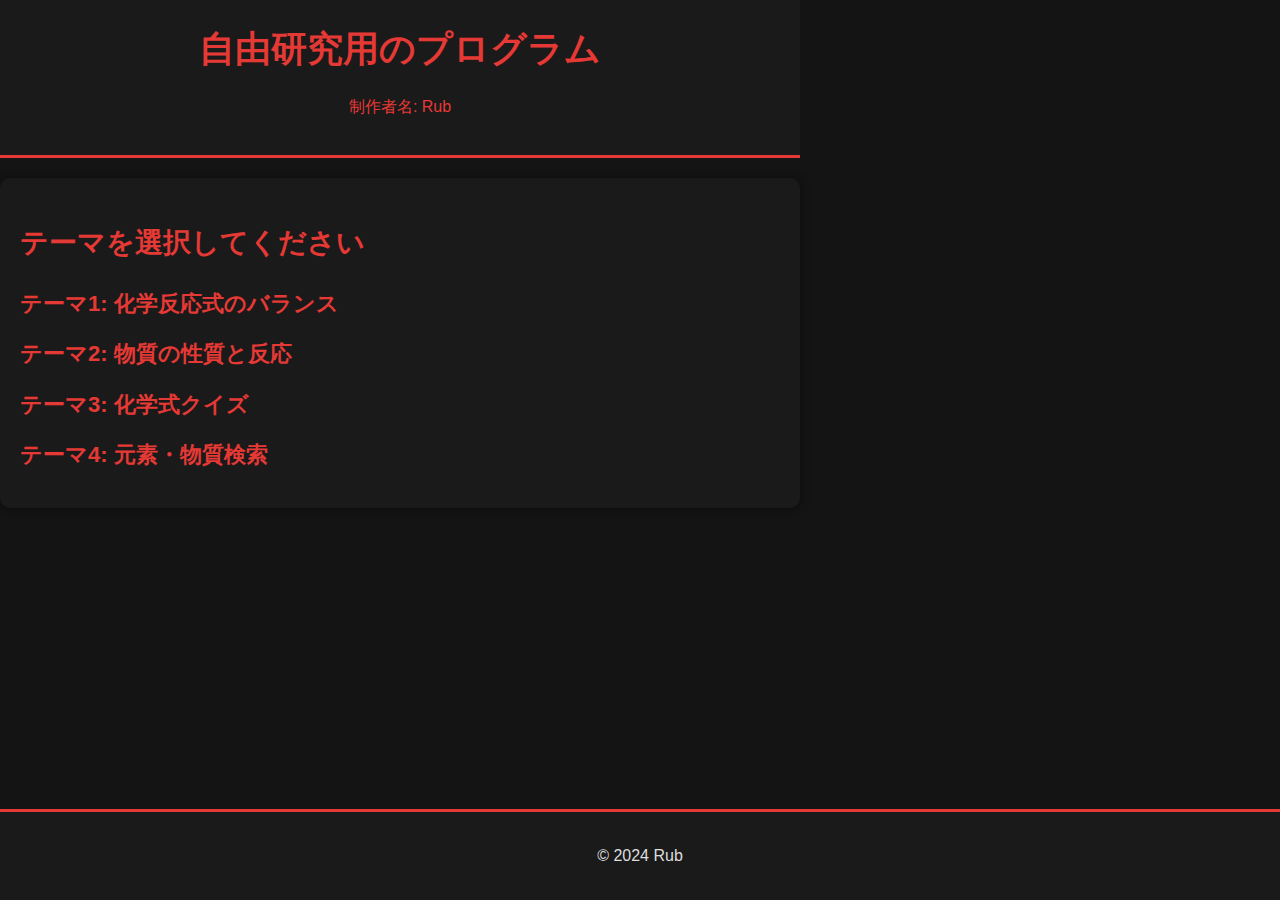
<file: index.html>
<!DOCTYPE html>
<html lang="ja">
<head>
    <meta charset="UTF-8">
    <meta name="viewport" content="width=device-width, initial-scale=1.0">
    <title>自由研究用のプログラム</title>
    <link rel="stylesheet" href="static/css/common.css">
    <link rel="stylesheet" href="static/css/main.css">
    <script src="static/js/main.js" defer></script>
</head>
<body>
    <header>
        <h1>自由研究用のプログラム</h1>
        <p>制作者名: Rub</p>
    </header>
    <main>
        <h2>テーマを選択してください</h2>
        <ul>
            <li><a href="balance.html">テーマ1: 化学反応式のバランス</a></li>
            <li><a href="reactions.html">テーマ2: 物質の性質と反応</a></li>
            <li><a href="quiz.html">テーマ3: 化学式クイズ</a></li>
            <li><a href="element_search.html">テーマ4: 元素・物質検索</a></li>
        </ul>
    </main>
    <footer>
        <p>© 2024 Rub</p>
    </footer>
</body>
</html>
</file>
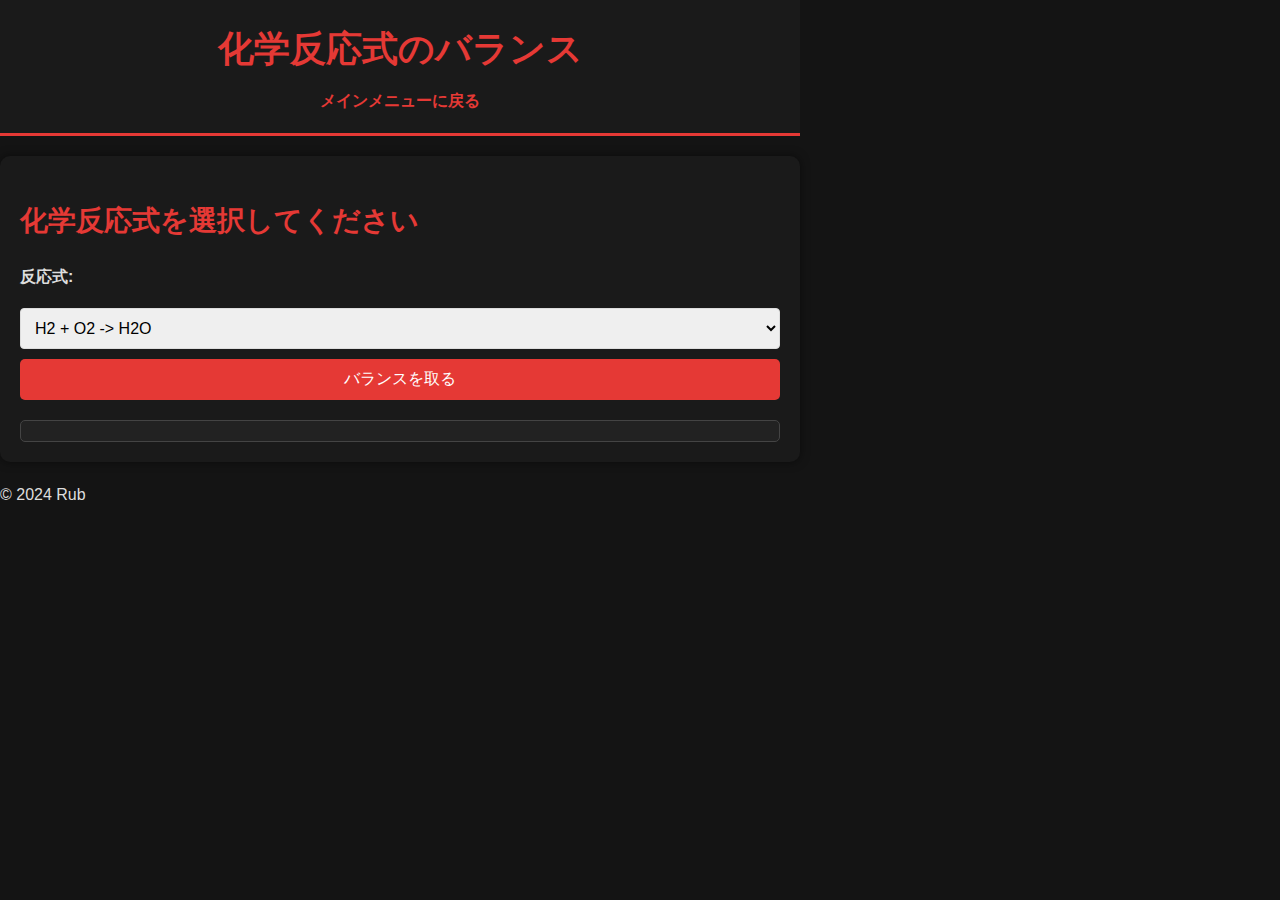
<file: balance.html>
<!DOCTYPE html>
<html lang="ja">
<head>
    <meta charset="UTF-8">
    <meta name="viewport" content="width=device-width, initial-scale=1.0">
    <title>化学反応式のバランス</title>
    <link rel="stylesheet" href="static/css/common.css">
    <link rel="stylesheet" href="static/css/balance.css">
    <script src="static/js/balance.js" defer></script>
</head>
<body>
    <header>
        <h1>化学反応式のバランス</h1>
        <nav>
            <a href="index.html">メインメニューに戻る</a>
        </nav>
    </header>
    <main>
        <h2>化学反応式を選択してください</h2>
        <form id="balanceForm">
            <label for="reactionSelect">反応式:</label>
            <select id="reactionSelect" name="reaction" class="styled-dropdown" required>
                <option value="H2 + O2 -> H2O">H2 + O2 -> H2O</option>
                <option value="C + O2 -> CO">C + O2 -> CO</option>
                <option value="Na + Cl2 -> NaCl">Na + Cl2 -> NaCl</option>
                <option value="CH4 + O2 -> CO2 + H2O">CH4 + O2 -> CO2 + H2O</option>
            </select>
            <button type="submit">バランスを取る</button>
        </form>
        <div id="result"></div>
        <div id="balancedEquation" style="display: none;">
            <h3>バランスの取れた反応式:</h3>
            <p id="balancedResult"></p>
        </div>
    </main>
    <footer>
        <p>© 2024 Rub</p>
    </footer>
</body>
</html>
</file>
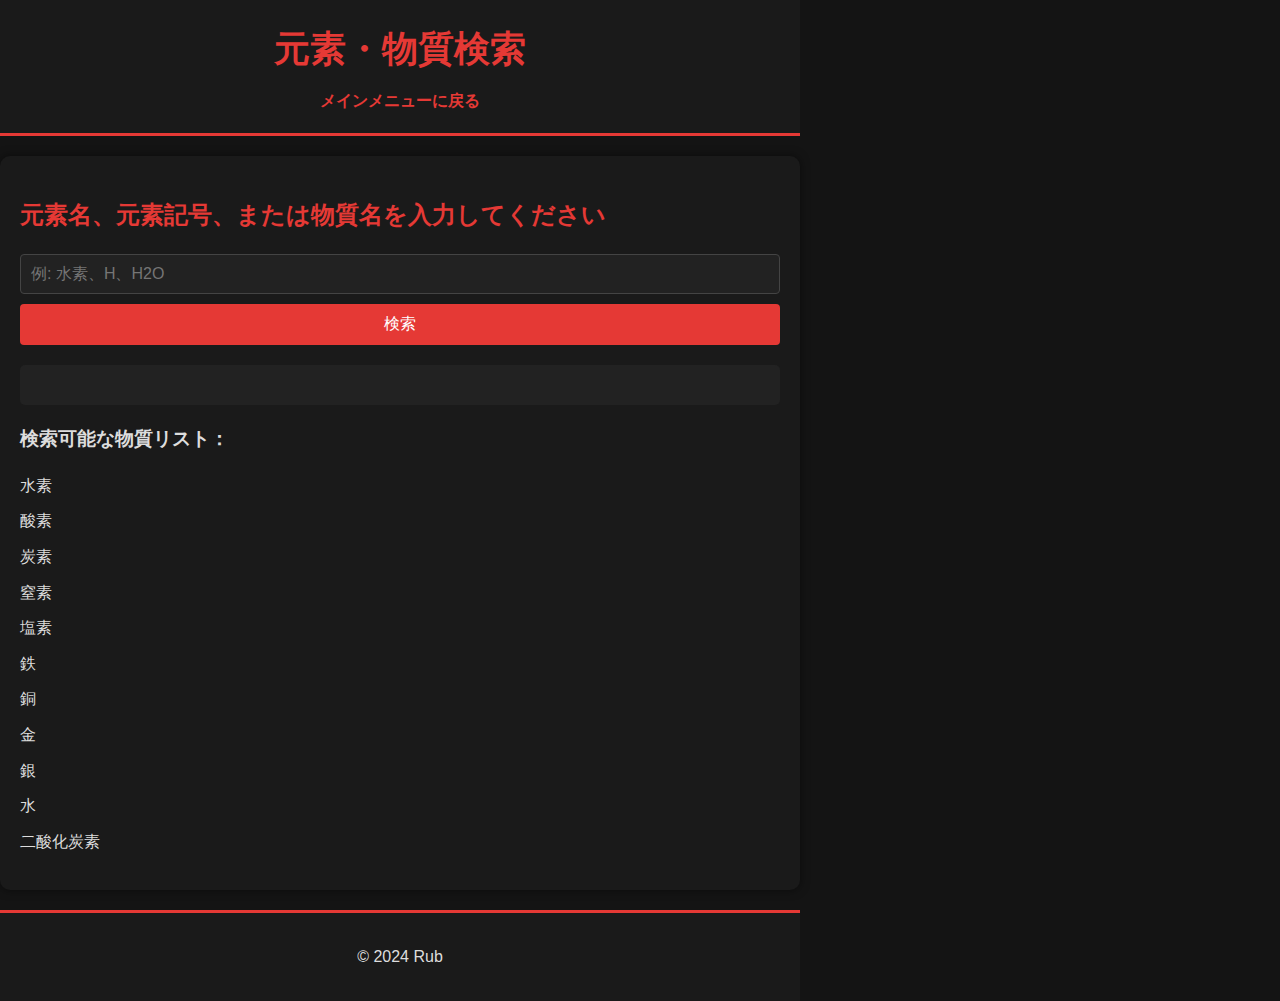
<file: element_search.html>
<!DOCTYPE html>
<html lang="ja">
<head>
    <meta charset="UTF-8">
    <meta name="viewport" content="width=device-width, initial-scale=1.0">
    <title>元素・物質検索</title>
    <link rel="stylesheet" href="static/css/common.css">
    <link rel="stylesheet" href="static/css/element_search.css">
    <script src="static/js/element_search.js" defer></script>
</head>
<body>
    <header>
        <h1>元素・物質検索</h1>
        <nav>
            <a href="index.html">メインメニューに戻る</a>
        </nav>
    </header>
    <main>
        <h2>元素名、元素記号、または物質名を入力してください</h2>
        <form id="searchForm">
            <input type="text" id="searchInput" placeholder="例: 水素、H、H2O" required>
            <button type="submit">検索</button>
        </form>
        <div id="result"></div>
        <h3>検索可能な物質リスト：</h3>
        <ul id="searchableList">
            <li>水素</li>
            <li>酸素</li>
            <li>炭素</li>
            <li>窒素</li>
            <li>塩素</li>
            <li>鉄</li>
            <li>銅</li>
            <li>金</li>
            <li>銀</li>
            <li>水</li>
            <li>二酸化炭素</li>
        </ul>
    </main>
    <footer>
        <p>© 2024 Rub</p>
    </footer>
</body>
</html>
</file>
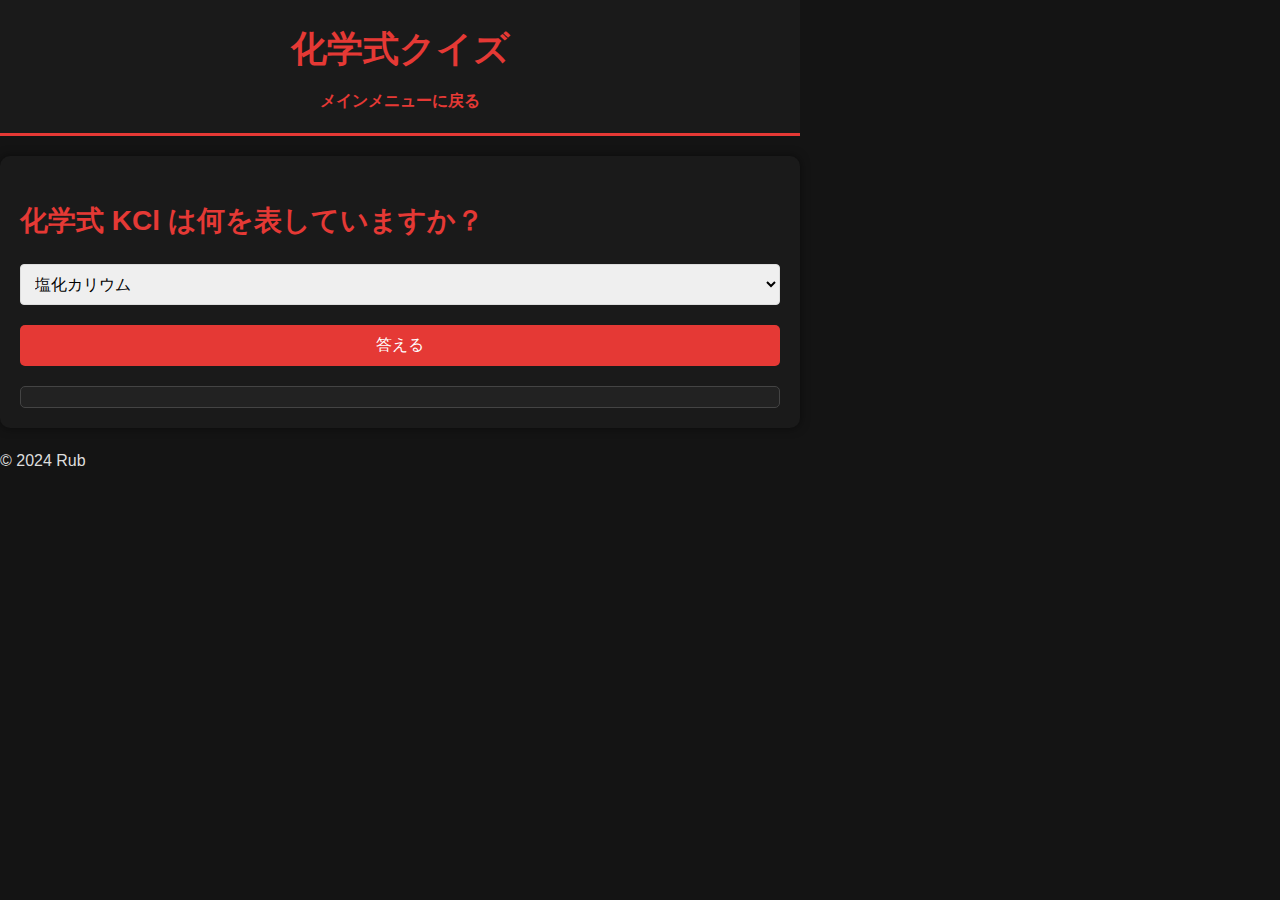
<file: quiz.html>
<!DOCTYPE html>
<html lang="ja">
<head>
    <meta charset="UTF-8">
    <meta name="viewport" content="width=device-width, initial-scale=1.0">
    <title>化学式クイズ</title>
    <link rel="stylesheet" href="static/css/common.css">
    <link rel="stylesheet" href="static/css/quiz.css">
    <script src="static/js/quiz.js" defer></script>
</head>
<body>
    <header>
        <h1>化学式クイズ</h1>
        <nav>
            <a href="index.html">メインメニューに戻る</a>
        </nav>
    </header>
    <main>
        <h2 id="question"></h2>
        <form id="quizForm">
            <select id="options"></select>
            <button type="submit" id="submit-button">答える</button>
        </form>
        <div id="result"></div>
    </main>
    <footer>
        <p>© 2024 Rub</p>
    </footer>
</body>
</html>
</file>
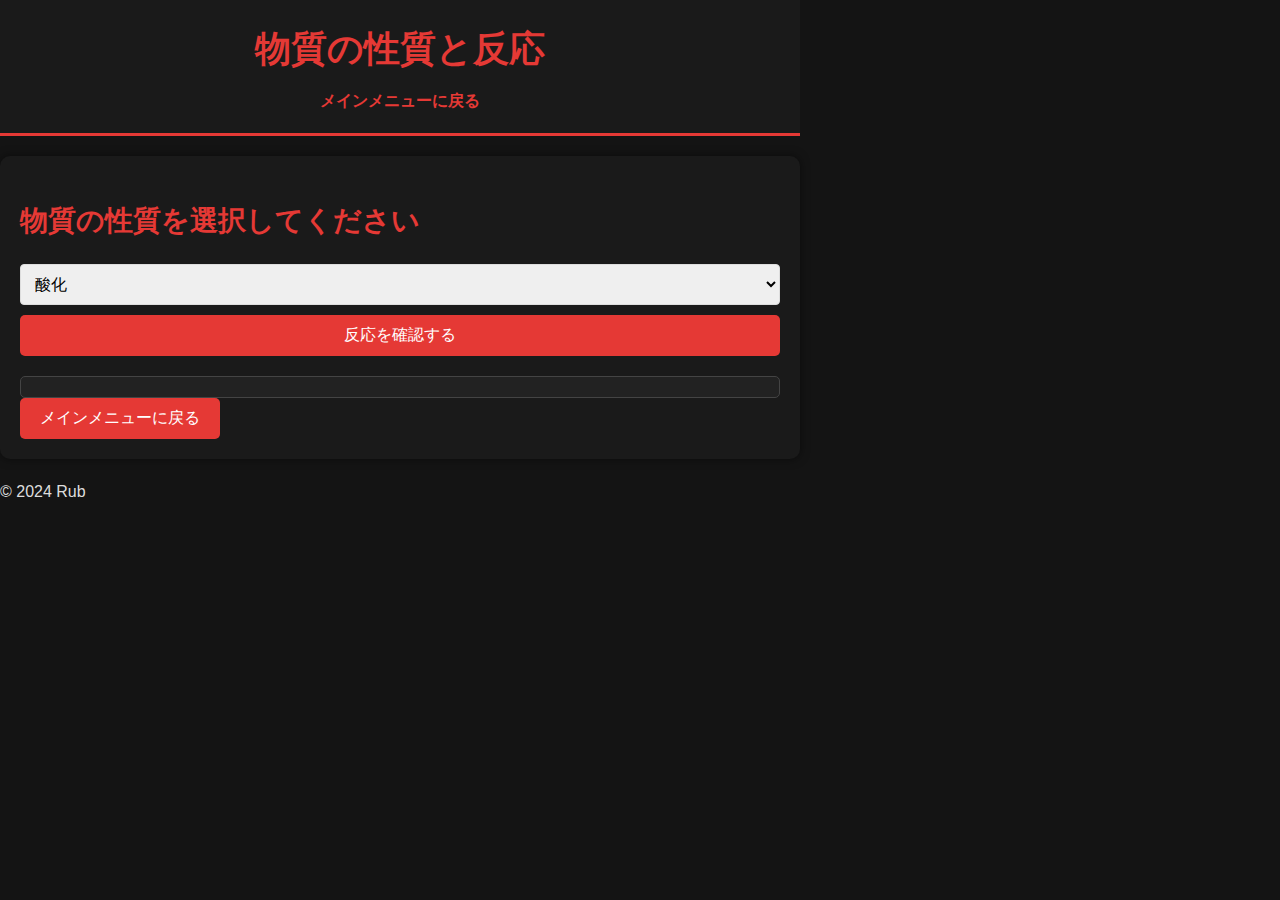
<file: reactions.html>
<!DOCTYPE html>
<html lang="ja">
<head>
    <meta charset="UTF-8">
    <meta name="viewport" content="width=device-width, initial-scale=1.0">
    <title>物質の性質と反応</title>
    <link rel="stylesheet" href="static/css/common.css">
    <link rel="stylesheet" href="static/css/reactions.css">
    <script src="static/js/reactions.js" defer></script>
</head>
<body>
    <header>
        <h1>物質の性質と反応</h1>
        <nav>
            <a href="index.html">メインメニューに戻る</a>
        </nav>
    </header>
    <main>
        <h2>物質の性質を選択してください</h2>
        <form id="reactionForm">
            <select id="propertySelect" name="property">
                <option value="酸化">酸化</option>
                <option value="還元">還元</option>
                <option value="酸">酸</option>
                <option value="塩基">塩基</option>
            </select>
            <button type="submit">反応を確認する</button>
        </form>
        <div id="result"></div>
        <button id="backButton" onclick="window.location.href='index.html'">メインメニューに戻る</button>
    </main>
    <footer>
        <p>© 2024 Rub</p>
    </footer>
</body>
</html>
</file>
<file: static/css/common.css>
body {
    font-family: Arial, sans-serif;
    line-height: 1.6;
    padding: 20px;
    max-width: 800px;
    margin: 0 auto;
}

header {
    background-color: #1a1a1a;
    color: #e53935;
    padding: 20px;
    text-align: center;
    border-bottom: 3px solid #e53935;
}

h1 {
    margin: 0;
    font-size: 36px;
    font-weight: 600;
    color: #e53935;
}

nav {
    margin-top: 10px;
}

main {
    background-color: #f4f4f4;
    padding: 20px;
    border-radius: 5px;
}

form {
    display: flex;
    flex-direction: column;
    gap: 10px;
    margin-bottom: 20px;
}

input[type="text"], select {
    padding: 10px;
    font-size: 16px;
    border: 1px solid #ddd;
    border-radius: 4px;
}

button {
    padding: 10px;
    background-color: #4CAF50;
    color: white;
    border: none;
    border-radius: 4px;
    cursor: pointer;
    font-size: 16px;
}

button:hover {
    background-color: #45a049;
}

ul {
    list-style-type: none;
    padding: 0;
}

li {
    margin-bottom: 10px;
}

@media (max-width: 600px) {
    body {
        padding: 10px;
    }

    form {
        flex-direction: column;
    }

    input[type="text"], select, button {
        width: 100%;
    }
}
</file>
<file: static/css/main.css>
body {
    font-family: 'Segoe UI', Tahoma, Geneva, Verdana, sans-serif;
    margin: 0;
    padding: 0;
    background-color: #141414;
    color: #ddd;
}

header {
    background-color: #1a1a1a;
    color: #e53935;
    padding: 20px;
    text-align: center;
    border-bottom: 3px solid #e53935;
}

h1 {
    margin: 0;
    font-size: 36px;
    font-weight: 600;
}

main {
    padding: 20px;
    max-width: 800px;
    margin: 20px auto;
    background-color: #1a1a1a;
    box-shadow: 0 0 10px rgba(0, 0, 0, 0.5);
    border-radius: 10px;
}

h2 {
    color: #e53935;
    font-size: 28px;
    margin-bottom: 20px;
}

ul {
    list-style-type: none;
    padding: 0;
}

li {
    margin: 15px 0;
}

a {
    text-decoration: none;
    color: #e53935;
    font-weight: bold;
    font-size: 22px;
    transition: color 0.3s;
}

a:hover {
    color: #ff6f61;
}

footer {
    background-color: #1a1a1a;
    color: #ddd;
    text-align: center;
    padding: 15px 0;
    border-top: 3px solid #e53935;
    position: fixed;
    width: 100%;
    bottom: 0;
}
</file>
<file: static/css/balance.css>
body {
    font-family: 'Segoe UI', Tahoma, Geneva, Verdana, sans-serif;
    margin: 0;
    padding: 0;
    background-color: #141414;
    color: #ddd;
}

header {
    background-color: #1a1a1a;
    color: #e53935;
    padding: 20px;
    text-align: center;
    border-bottom: 3px solid #e53935;
}

h1 {
    margin: 0;
    font-size: 36px;
    font-weight: 600;
}

nav a {
    color: #e53935;
    text-decoration: none;
    font-weight: bold;
    transition: color 0.3s;
}

nav a:hover {
    color: #ff6f61;
}

main {
    padding: 20px;
    max-width: 800px;
    margin: 20px auto;
    background-color: #1a1a1a;
    box-shadow: 0 0 10px rgba(0, 0, 0, 0.5);
    border-radius: 10px;
}

h2 {
    color: #e53935;
    font-size: 28px;
    margin-bottom: 20px;
}

form {
    margin-bottom: 20px;
}

label {
    display: block;
    margin-bottom: 8px;
    font-weight: bold;
}

input[type="text"] {
    width: 100%;
    padding: 10px;
    margin-bottom: 10px;
    border: 1px solid #444;
    border-radius: 5px;
    background-color: #222;
    color: #ddd;
    font-size: 16px;
}

button {
    padding: 10px 20px;
    background-color: #e53935;
    color: #fff;
    border: none;
    border-radius: 5px;
    cursor: pointer;
    font-size: 16px;
    transition: background-color 0.3s;
}

button:hover {
    background-color: #ff6f61;
}

#result {
    margin-top: 20px;
    padding: 10px;
    border: 1px solid #444;
    background-color: #222;
    color: #ddd;
    font-size: 18px;
    border-radius: 5px;
}
</file>
<file: static/css/element_search.css>
body {
    font-family: 'Segoe UI', Tahoma, Geneva, Verdana, sans-serif;
    margin: 0;
    padding: 0;
    background-color: #141414;
    color: #ddd;
}

header {
    background-color: #1a1a1a;
    color: #e53935;
    padding: 20px;
    text-align: center;
    border-bottom: 3px solid #e53935;
}

h1 {
    margin: 0;
    font-size: 36px;
    font-weight: 600;
}

nav a {
    color: #e53935;
    text-decoration: none;
    font-weight: bold;
    transition: color 0.3s;
}

nav a:hover {
    color: #ff6f61;
}

main {
    padding: 20px;
    max-width: 800px;
    margin: 20px auto;
    background-color: #1a1a1a;
    box-shadow: 0 0 10px rgba(0, 0, 0, 0.5);
    border-radius: 10px;
}

h2 {
    color: #e53935;
    font-size: 24px;
    margin-bottom: 20px;
}

#searchForm {
    display: flex;
    margin-bottom: 20px;
}

#searchInput {
    flex-grow: 1;
    padding: 10px;
    font-size: 16px;
    border: 1px solid #444;
    background-color: #222;
    color: #ddd;
}

button {
    padding: 10px 20px;
    background-color: #e53935;
    color: #fff;
    border: none;
    cursor: pointer;
    font-size: 16px;
}

#result {
    background-color: #222;
    padding: 20px;
    border-radius: 5px;
}

footer {
    background-color: #1a1a1a;
    color: #ddd;
    text-align: center;
    padding: 15px 0;
    border-top: 3px solid #e53935;
}
</file>
<file: static/css/quiz.css>
body {
    font-family: 'Segoe UI', Tahoma, Geneva, Verdana, sans-serif;
    margin: 0;
    padding: 0;
    background-color: #141414;
    color: #ddd;
}

header {
    background-color: #1a1a1a;
    color: #e53935;
    padding: 20px;
    text-align: center;
    border-bottom: 3px solid #e53935;
}

h1 {
    margin: 0;
    font-size: 36px;
    font-weight: 600;
}

nav a {
    color: #e53935;
    text-decoration: none;
    font-weight: bold;
    transition: color 0.3s;
}

nav a:hover {
    color: #ff6f61;
}

main {
    padding: 20px;
    max-width: 800px;
    margin: 20px auto;
    background-color: #1a1a1a;
    box-shadow: 0 0 10px rgba(0, 0, 0, 0.5);
    border-radius: 10px;
}

h2 {
    color: #e53935;
    font-size: 28px;
    margin-bottom: 20px;
}

form {
    margin-bottom: 20px;
}

label {
    display: block;
    margin-bottom: 8px;
    font-weight: bold;
}

input[type="text"] {
    width: 100%;
    padding: 10px;
    margin-bottom: 10px;
    border: 1px solid #444;
    border-radius: 5px;
    background-color: #222;
    color: #ddd;
    font-size: 16px;
}

button {
    padding: 10px 20px;
    background-color: #e53935;
    color: #fff;
    border: none;
    border-radius: 5px;
    cursor: pointer;
    font-size: 16px;
    margin-top: 10px;
    transition: background-color 0.3s;
}

button:hover {
    background-color: #ff6f61;
}

#result {
    margin-top: 20px;
    padding: 10px;
    border: 1px solid #444;
    background-color: #222;
    color: #ddd;
    font-size: 18px;
    border-radius: 5px;
}
</file>
<file: static/css/reactions.css>
body {
    font-family: 'Segoe UI', Tahoma, Geneva, Verdana, sans-serif;
    margin: 0;
    padding: 0;
    background-color: #141414;
    color: #ddd;
}

header {
    background-color: #1a1a1a;
    color: #e53935;
    padding: 20px;
    text-align: center;
    border-bottom: 3px solid #e53935;
}

h1 {
    margin: 0;
    font-size: 36px;
    font-weight: 600;
}

nav a {
    color: #e53935;
    text-decoration: none;
    font-weight: bold;
    transition: color 0.3s;
}

nav a:hover {
    color: #ff6f61;
}

main {
    padding: 20px;
    max-width: 800px;
    margin: 20px auto;
    background-color: #1a1a1a;
    box-shadow: 0 0 10px rgba(0, 0, 0, 0.5);
    border-radius: 10px;
}

h2 {
    color: #e53935;
    font-size: 28px;
    margin-bottom: 20px;
}

form {
    margin-bottom: 20px;
}

label {
    display: block;
    margin-bottom: 8px;
    font-weight: bold;
}

input[type="text"] {
    width: 100%;
    padding: 10px;
    margin-bottom: 10px;
    border: 1px solid #444;
    border-radius: 5px;
    background-color: #222;
    color: #ddd;
    font-size: 16px;
}

button {
    padding: 10px 20px;
    background-color: #e53935;
    color: #fff;
    border: none;
    border-radius: 5px;
    cursor: pointer;
    font-size: 16px;
    transition: background-color 0.3s;
}

button:hover {
    background-color: #ff6f61;
}

#result {
    margin-top: 20px;
    padding: 10px;
    border: 1px solid #444;
    background-color: #222;
    color: #ddd;
    font-size: 18px;
    border-radius: 5px;
}
</file>
